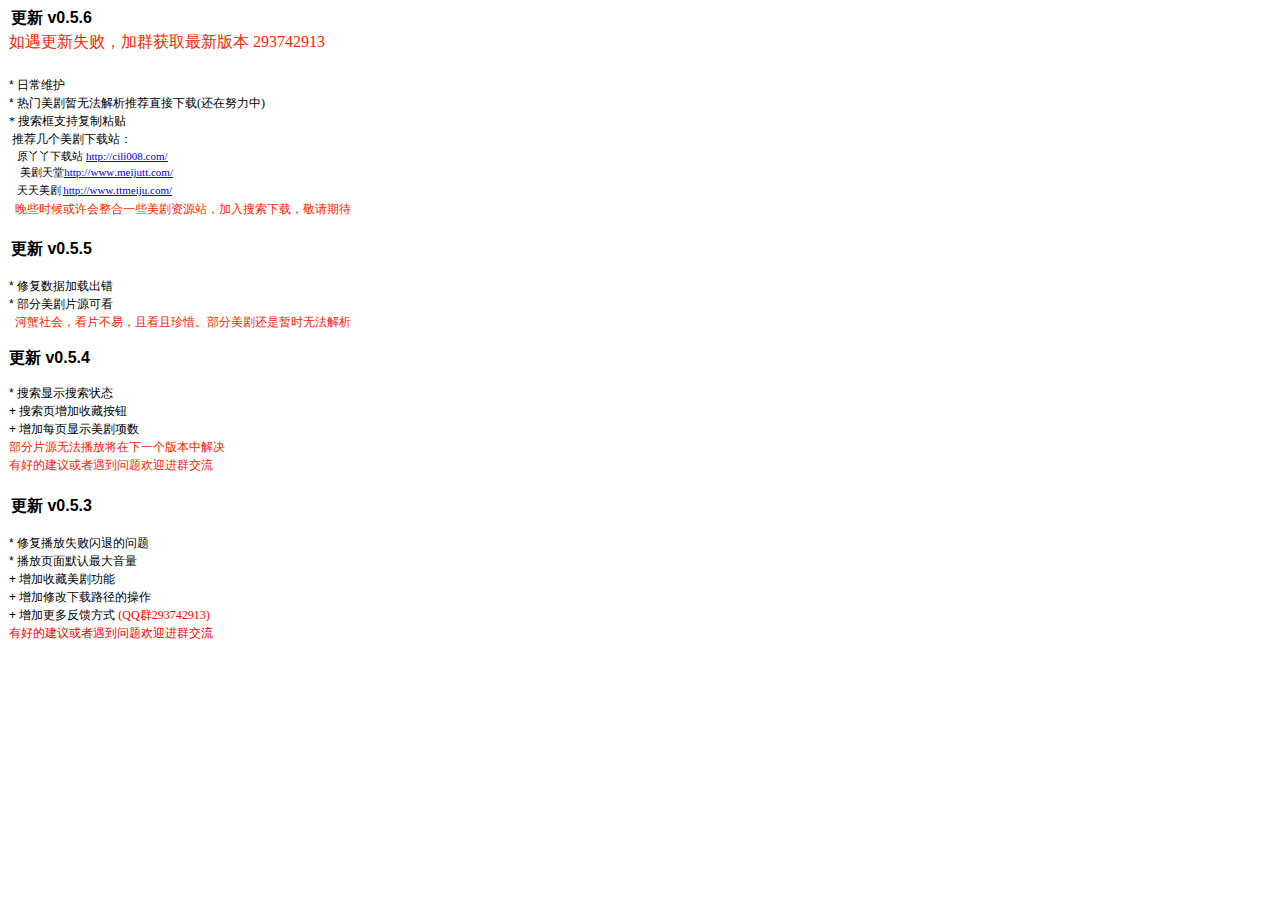
<file: update/ReleaseNotes.html>
<!DOCTYPE html PUBLIC "-//W3C//DTD HTML 4.01//EN" "http://www.w3.org/TR/html4/strict.dtd">
<html>
<head>
  <meta http-equiv="Content-Type" content="text/html; charset=utf-8">
  <meta http-equiv="Content-Style-Type" content="text/css">
  <title></title>
  <meta name="Generator" content="Cocoa HTML Writer">
  <meta name="CocoaVersion" content="1404.46">
  <style type="text/css">
    p.p1 {margin: 0.0px 0.0px 3.0px 3.0px; line-height: 22.0px; font: 16.0px Helvetica; color: #000000; -webkit-text-stroke: #000000}
    p.p2 {margin: 0.0px 0.0px 1.0px 1.0px; line-height: 18.0px; font: 16.0px 'Songti SC'; color: #ff2600; -webkit-text-stroke: #000000}
    p.p3 {margin: 0.0px 0.0px 1.0px 1.0px; line-height: 18.0px; font: 16.0px 'Songti SC'; color: #000000; -webkit-text-stroke: #000000; min-height: 22.0px}
    p.p4 {margin: 0.0px 0.0px 1.0px 1.0px; line-height: 18.0px; font: 12.0px 'PingFang SC'; color: #000000; -webkit-text-stroke: #000000}
    p.p5 {margin: 0.0px 0.0px 1.0px 1.0px; line-height: 14.0px; font: 12.0px 'PingFang SC'; color: #000000; -webkit-text-stroke: #000000}
    p.p6 {margin: 0.0px 0.0px 1.0px 1.0px; line-height: 17.0px; font: 12.0px 'PingFang SC'; color: #000000; -webkit-text-stroke: #000000}
    p.p7 {margin: 0.0px 0.0px 1.0px 1.0px; line-height: 16.0px; font: 11.0px 'PingFang SC'; color: #0000ee; -webkit-text-stroke: #000000}
    p.p8 {margin: 0.0px 0.0px 3.0px 3.0px; line-height: 13.0px; font: 11.0px 'PingFang SC'; color: #0000ee; -webkit-text-stroke: #0000ee}
    p.p9 {margin: 0.0px 0.0px 3.0px 3.0px; line-height: 16.0px; font: 11.0px 'PingFang SC'; color: #0000ee; -webkit-text-stroke: #0000ee}
    p.p10 {margin: 0.0px 0.0px 1.0px 1.0px; line-height: 17.0px; font: 12.0px 'PingFang SC'; color: #ff2500; -webkit-text-stroke: #ff2500}
    p.p11 {margin: 0.0px 0.0px 1.0px 1.0px; line-height: 18.0px; font: 16.0px Times; color: #000000; -webkit-text-stroke: #000000; min-height: 19.0px}
    p.p12 {margin: 0.0px 0.0px 1.0px 1.0px; line-height: 14.0px; font: 12.0px Helvetica; color: #000000; -webkit-text-stroke: #000000}
    p.p13 {margin: 0.0px 0.0px 1.0px 1.0px; line-height: 22.0px; font: 16.0px Helvetica; color: #000000; -webkit-text-stroke: #000000}
    p.p14 {margin: 0.0px 0.0px 1.0px 1.0px; line-height: 17.0px; font: 12.0px 'PingFang SC'; color: #ff2500; -webkit-text-stroke: #000000}
    p.p17 {margin: 0.0px 1.0px 1.0px 1.0px; line-height: 14.0px; font: 12.0px Helvetica; color: #000000; -webkit-text-stroke: #000000}
    p.p18 {margin: 0.0px 1.0px 1.0px 1.0px; line-height: 14.0px; font: 12.0px 'PingFang SC'; color: #000000; -webkit-text-stroke: #000000}
    p.p19 {margin: 0.0px 1.0px 1.0px 1.0px; line-height: 14.0px; font: 12.0px 'PingFang SC'; color: #ff0000; -webkit-text-stroke: #000000}
    p.p20 {margin: 0.0px 1.0px 1.0px 1.0px; line-height: 17.0px; font: 12.0px 'PingFang SC'; color: #ff0000; -webkit-text-stroke: #000000}
    span.s1 {font: 16.0px 'PingFang SC'; font-kerning: none}
    span.s2 {font-kerning: none}
    span.s3 {font: 12.0px Helvetica; font-kerning: none}
    span.s4 {font-kerning: none; color: #000000}
    span.s5 {text-decoration: underline ; font-kerning: none; color: #0000ee}
    span.s6 {font: 11.0px Helvetica; font-kerning: none; color: #000000; -webkit-text-stroke: 0px #000000}
    span.s7 {font-kerning: none; color: #000000; -webkit-text-stroke: 0px #000000}
    span.s8 {text-decoration: underline ; font-kerning: none; color: #0000ee; -webkit-text-stroke: 0px #0000ee}
    span.s9 {font: 12.0px Helvetica; font-kerning: none; color: #000000}
  </style>
</head>
<body>
<p class="p1"><span class="s1"><b>更新</b></span><span class="s2"><b> v0.5.6</b></span></p>
<p class="p2"><span class="s2">如遇更新失败，加群获取最新版本 293742913</span></p>
<p class="p3"><span class="s2"></span><br></p>
<p class="p4"><span class="s3">* </span><span class="s2">日常维护</span></p>
<p class="p5"><span class="s3">* </span><span class="s2">热门美剧暂无法解析推荐直接下载(还在努力中)</span></p>
<p class="p6"><span class="s2">* 搜索框支持复制粘贴</span></p>
<p class="p6"><span class="s2"><span class="Apple-converted-space"> </span>推荐几个美剧下载站：</span></p>
<p class="p7"><span class="s4"><span class="Apple-converted-space">   </span>原丫丫下载站 <a href="http://cili008.com/"><span class="s5">http://cili008.com/</span></a></span></p>
<p class="p8"><span class="s6"><span class="Apple-converted-space">   </span></span><span class="s7">美剧天堂<a href="http://www.meijutt.com/"><span class="s8">http://www.meijutt.com/</span></a></span></p>
<p class="p9"><span class="s7"><span class="Apple-converted-space">  </span>天天美剧 <a href="http://www.ttmeiju.com/"><span class="s8">http://www.ttmeiju.com/</span></a></span></p>
<p class="p10"><span class="s2"><span class="Apple-converted-space">  </span>晚些时候或许会整合一些美剧资源站，加入搜索下载，敬请期待</span></p>
<p class="p11"><span class="s2"></span><br></p>
<p class="p1"><span class="s1"><b>更新</b></span><span class="s2"><b> v0.5.5</b></span></p>
<p class="p12"><span class="s2"><br>
</span></p>
<p class="p5"><span class="s3">* </span><span class="s2">修复数据加载出错</span></p>
<p class="p5"><span class="s3">* </span><span class="s2">部分美剧片源可看</span></p>
<p class="p10"><span class="s2"><span class="Apple-converted-space">  </span>河蟹社会，看片不易，且看且珍惜。部分美剧还是暂时无法解析</span></p>
<p class="p10"><span class="s2"><br>
</span></p>
<p class="p13"><span class="s1"><b>更新</b></span><span class="s2"><b> v0.5.4</b></span></p>
<p class="p12"><span class="s2"><br>
</span></p>
<p class="p5"><span class="s3">* </span><span class="s2">搜索显示搜索状态</span></p>
<p class="p5"><span class="s3">+ </span><span class="s2">搜索页增加收藏按钮</span></p>
<p class="p5"><span class="s3">+ </span><span class="s2">增加每页显示美剧项数</span></p>
<p class="p10"><span class="s2">部分片源无法播放将在下一个版本中解决</span></p>
<p class="p14"><span class="s2">有好的建议或者遇到问题欢迎进群交流</span></p>
<h2 style="margin: 0.0px 3.0px 3.0px 3.0px; line-height: 18.0px; font: 16.0px Times; color: #000000; -webkit-text-stroke: #000000"><span class="s2"><br>
</span></h2>
<h2 style="margin: 0.0px 3.0px 3.0px 3.0px; line-height: 22.0px; font: 16.0px Helvetica; color: #000000; -webkit-text-stroke: #000000"><span class="s1"><b>更新</b></span><span class="s2"><b> v0.5.3</b></span></h2>
<p class="p17"><span class="s2"><br>
</span></p>
<p class="p18"><span class="s3">* </span><span class="s2">修复播放失败闪退的问题</span></p>
<p class="p18"><span class="s3">* </span><span class="s2">播放页面默认最大音量</span></p>
<p class="p18"><span class="s3">+ </span><span class="s2">增加收藏美剧功能</span></p>
<p class="p18"><span class="s3">+ </span><span class="s2">增加修改下载路径的操作</span></p>
<p class="p19"><span class="s9">+ </span><span class="s4">增加更多反馈方式 </span><span class="s2">(QQ群293742913)</span></p>
<p class="p20"><span class="s2">有好的建议或者遇到问题欢迎进群交流</span></p>
</body>
</html>
</file>
